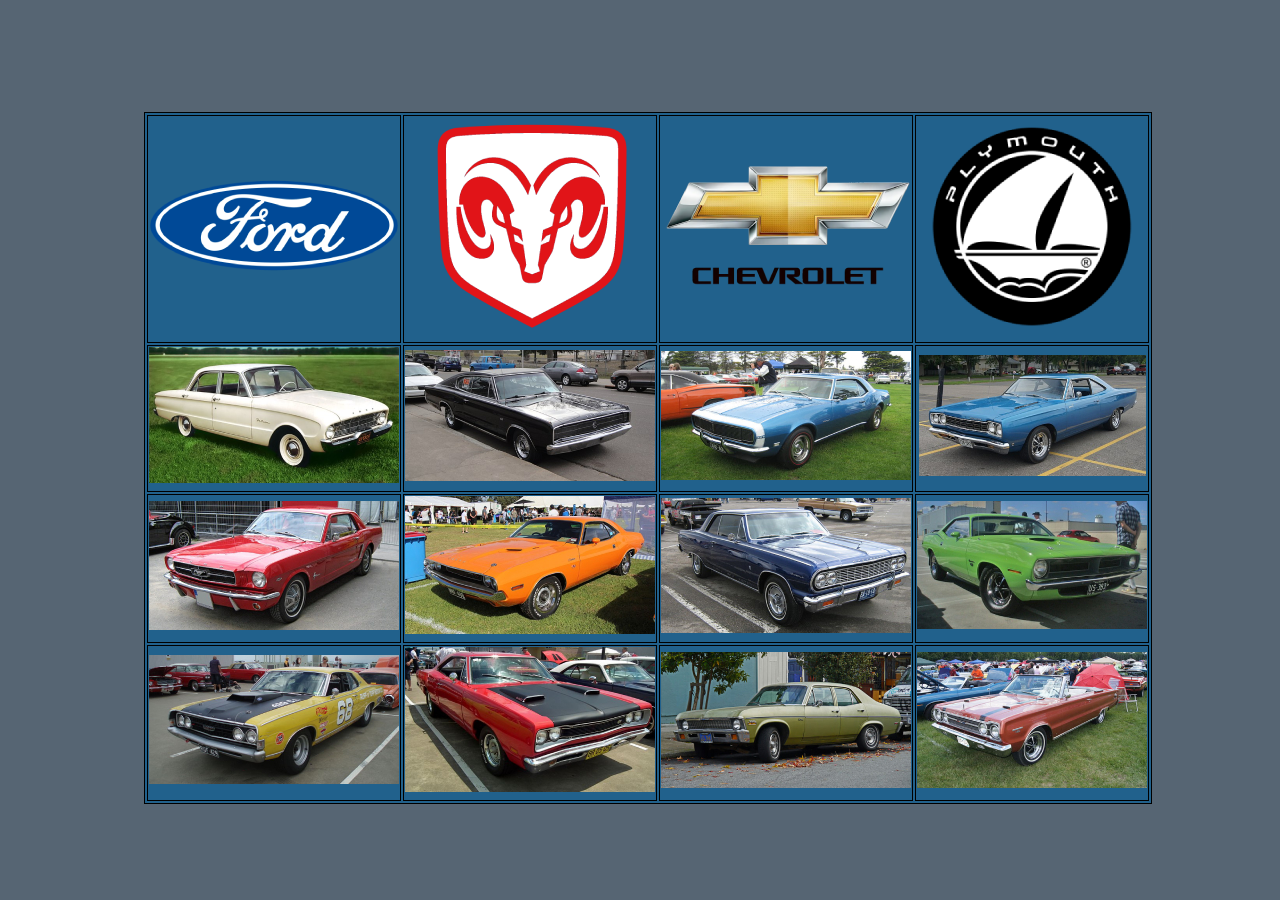
<file: index.html>
<!DOCTYPE html>
<html lang="pl">
<head>
    <meta charset="UTF-8">
    <meta name="viewport" content="width=device-width, initial-scale=1.0">
    <title>Album</title>
    <meta name="author" content="Franciszek M">
    <link rel="stylesheet" href="css/index.css">
    <link rel="icon" type="image/x-icon" href="img/favicon.png">
</head>
<body>
    <table>
        <tr>
            <th><img src="img/logo/ford.png" alt="ford"></th>
            <th><img src="img/logo/dodge.png" alt="dodge"></th>
            <th><img src="img/logo/chevy.png" alt="chevy"></th>
            <th><img src="img/logo/plymouth.png" alt="plymouth"></th>
        </tr>
        <tr>
            <td><a href="sites/falcon.html"><img src="img/ford/falcon.jpg" alt="falcon"></a></td>
            <td><a href="sites/charger.html"><img src="img/dodge/charger.jpg" alt="charger"></a></td>
            <td><a href="sites/camaro.html"><img src="img/chevy/camaro.jpg" alt="camaro"></a></td>
            <td><a href="sites/road_runner.html"><img src="img/plymouth/road_runner.jpg" alt="road_runner"></a></td>
        </tr>
        <tr>
	    	<td><a href="sites/mustang.html"><img src="img/ford/mustang.jpg" alt="mustang"></a></td>
            <td><a href="sites/challenger.html"><img src="img/dodge/challenger.jpg" alt="challenger"></a></td>
            <td><a href="sites/chevelle.html"><img src="img/chevy/chevelle.jpg" alt="chevelle"></a></td>
            <td><a href="sites/barracuda.html"><img src="img/plymouth/barracuda.jpg" alt="barracuda"></a></td>
        </tr>
        <tr>
            <td><a href="sites/torino.html"><img src="img/ford/torino.jpg" alt="torino"></a></td>
            <td><a href="sites/super_bee.html"><img src="img/dodge/super_bee.jpg" alt="super_bee"></a></td>
			<td><a href="sites/nova.html"><img src="img/chevy/nova.jpg" alt="nova"></a></td>
            <td><a href="sites/gtx.html"><img src="img/plymouth/gtx.jpg" alt="gtx"></a></td>
        </tr>
    </table>
</body>
</html>
</file>
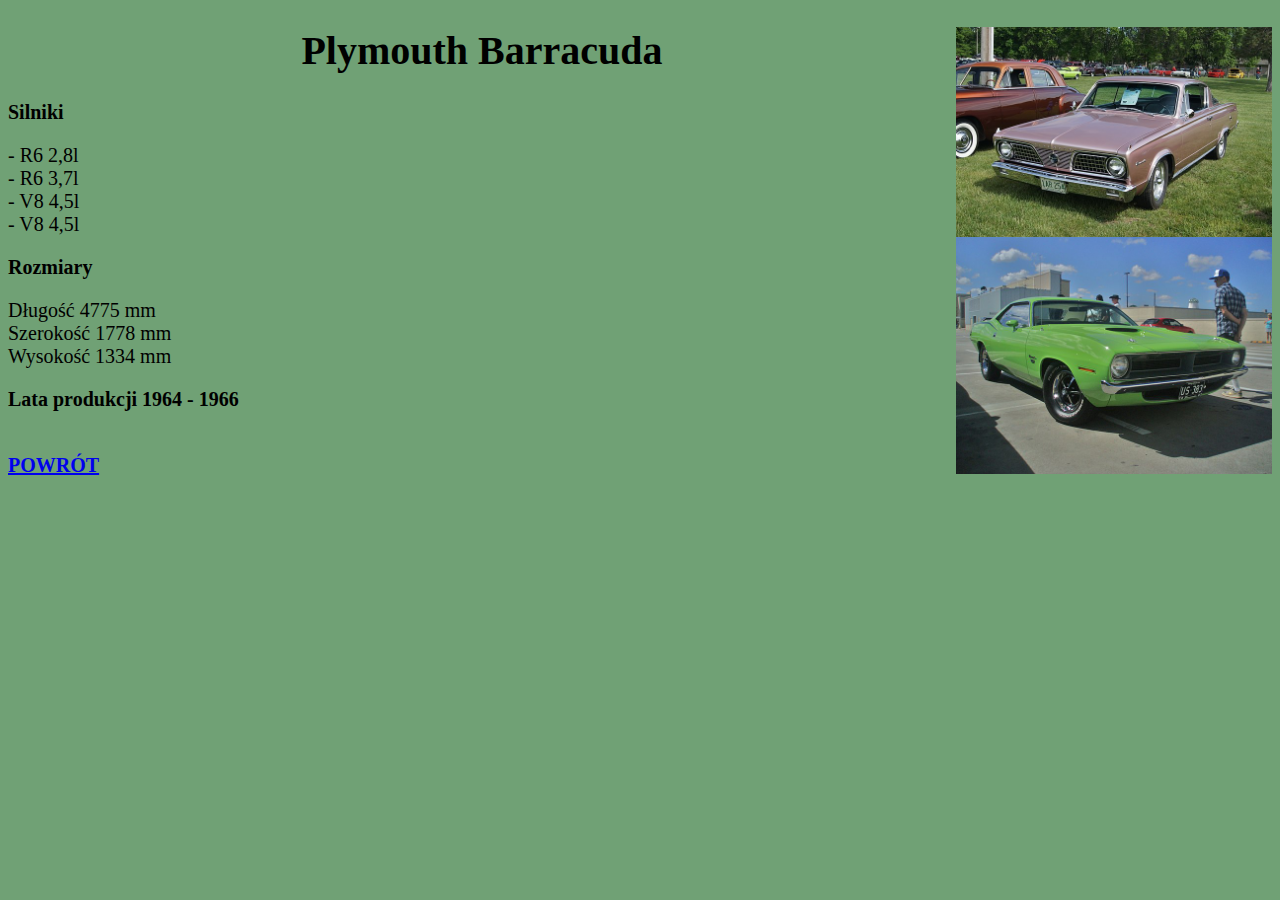
<file: sites/barracuda.html>
<!DOCTYPE html>
<html lang="pl">
<head>
    <meta charset="UTF-8">
    <meta name="viewport" content="width=device-width, initial-scale=1.0">
    <title>Barracuda</title>
    <link rel="stylesheet" href="../css/barracuda.css">
    <link rel="icon" type="image/x-icon" href="../img/favicon.png">
</head>
<body>
    <div id="img">
        <img src="../img/plymouth/640px-1966_Plymouth_Barracuda_(18324368442).jpg" alt="plymouth barracuda">
        <img src="../img/plymouth/640px-1970_Plymouth_Barracuda_(5200737763).jpg" alt="plymouth barracuda"></div>
        <h1 id="name">Plymouth Barracuda</h1>
        <!-- <p>Dane Techniczne</p> -->
        <p>Silniki</p>
        - R6 2,8l <br>
        - R6 3,7l <br>
        - V8 4,5l <br>
        - V8 4,5l <br>
        <p>Rozmiary</p>
        Długość     4775 mm <br>
        Szerokość	1778 mm <br>
        Wysokość	1334 mm
        <p>Lata produkcji 1964 - 1966</p>
        <br>
        <a href="../index.html"><b>POWRÓT</b></a>
</body>
</html>
</file>
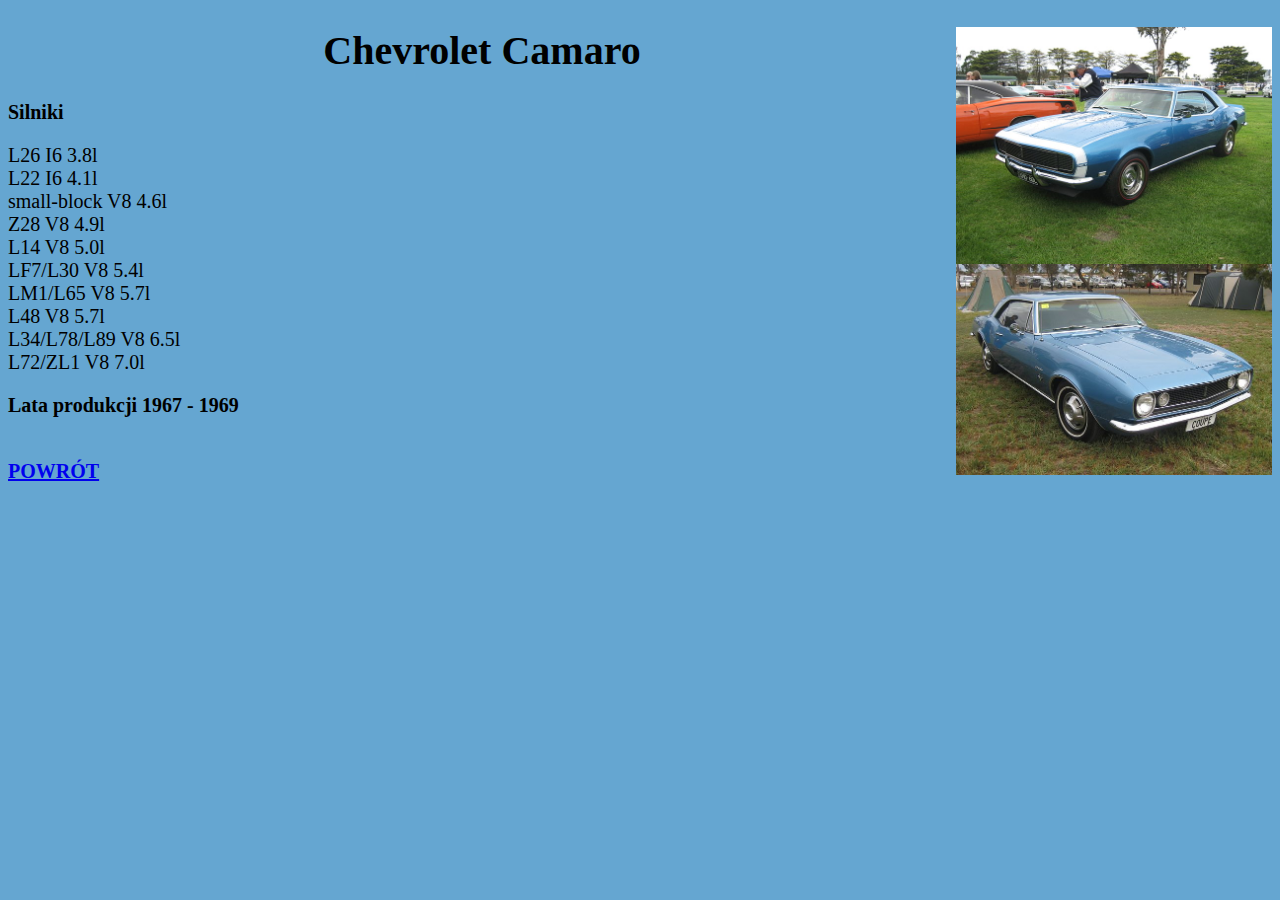
<file: sites/camaro.html>
<!DOCTYPE html>
<html lang="pl">
<head>
    <meta charset="UTF-8">
    <meta name="viewport" content="width=device-width, initial-scale=1.0">
    <title>Camaro</title>
    <link rel="stylesheet" href="../css/camaro.css">
    <link rel="icon" type="image/x-icon" href="../img/favicon.png">
</head>
<body>
    <div id="img">
        <img src="../img/chevy/640px-Chevrolet_Camaro_RS_327_1968.jpg" alt="chevrolet camaro">
        <img src="../img/chevy/640px-1967_Chevrolet_Camaro_Sport_Coupe.jpg" alt="chevrolet camaro"> </div>        
        <h1 id="name">Chevrolet Camaro</h1>
        <!-- <p>Dane Techniczne</p> -->
        <p>Silniki</p>
        L26 I6 3.8l <br>
        L22 I6 4.1l <br>
        small-block V8 4.6l <br>
        Z28 V8 4.9l <br>
        L14 V8 5.0l <br>
        LF7/L30 V8 5.4l <br>
        LM1/L65 V8 5.7l <br>
        L48 V8 5.7l <br>
        L34/L78/L89 V8 6.5l <br>
        L72/ZL1 V8 7.0l <br>
        <p>Lata produkcji 1967 - 1969</p>
        <br>
        <a href="../index.html"><b>POWRÓT</b></a>
</body>
</html>
</file>
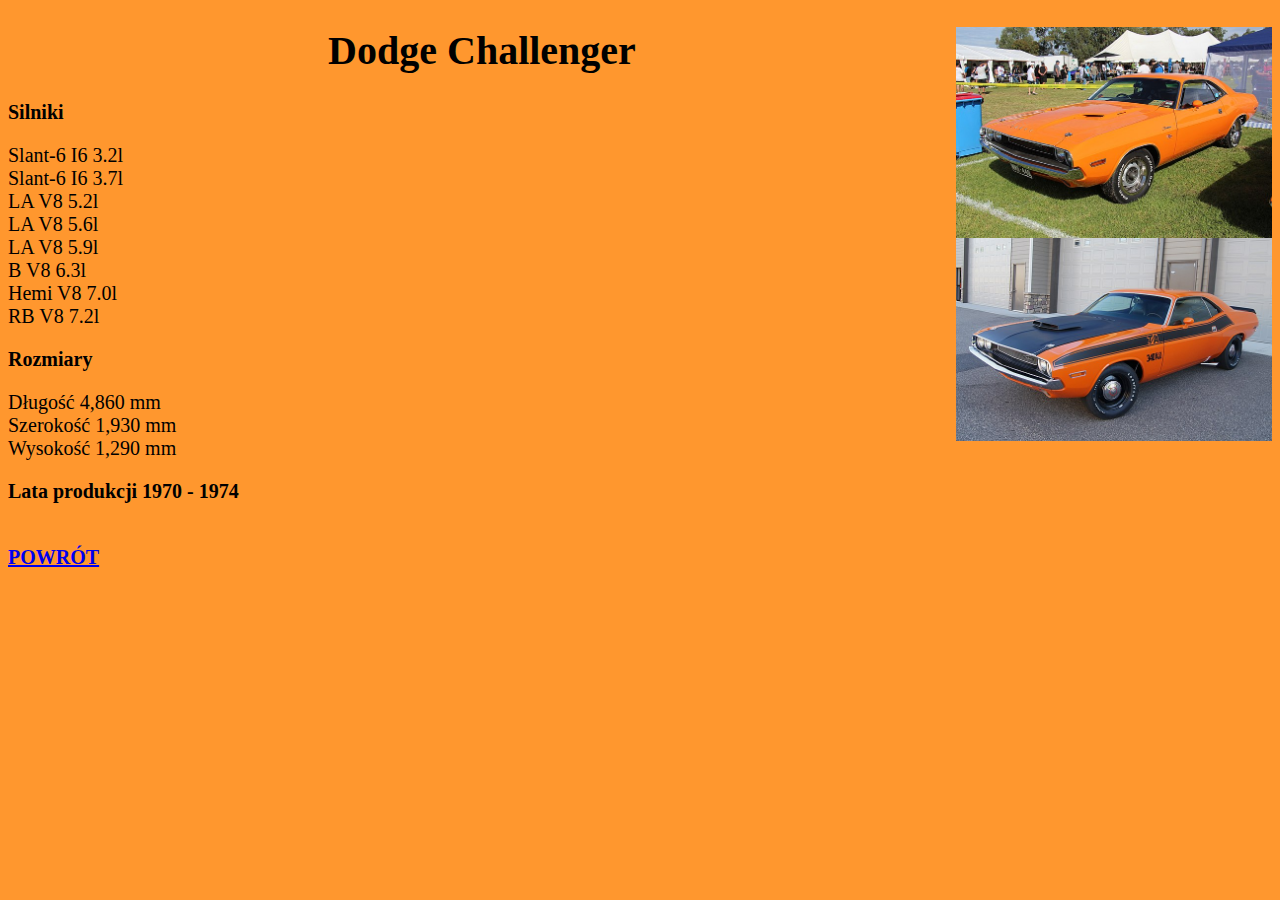
<file: sites/challenger.html>
<!DOCTYPE html>
<html lang="pl">
<head>
    <meta charset="UTF-8">
    <meta name="viewport" content="width=device-width, initial-scale=1.0">
    <title>Challenger</title>
    <link rel="stylesheet" href="../css/challenger.css">
    <link rel="icon" type="image/x-icon" href="../img/favicon.png">
</head>
<body>
    <div id="img">
        <img src="../img/dodge/640px-1970_Dodge_Challenger_RT_440_Magnum_(13440447413).jpg" alt="dodge challenger">
        <img src="../img/dodge/640px-Dodge_Challenger_(9885025066)_(cropped).jpg" alt="dodge challenger"> </div>        
        <h1 id="name">Dodge Challenger</h1>
        <!-- <p>Dane Techniczne</p> -->
        <p>Silniki</p>
	    Slant-6 I6 3.2l <br>
        Slant-6 I6 3.7l <br>
        LA V8 5.2l <br>
        LA V8 5.6l <br>
        LA V8 5.9l <br>
        B V8 6.3l <br>
        Hemi V8 7.0l <br>
        RB V8 7.2l
        <p>Rozmiary</p>
        Długość	    4,860 mm <br>
        Szerokość	1,930 mm <br>
        Wysokość	1,290 mm
        <p>Lata produkcji 1970 - 1974</p>
        <br>
        <a href="../index.html"><b>POWRÓT</b></a>
</body>
</html>
</file>
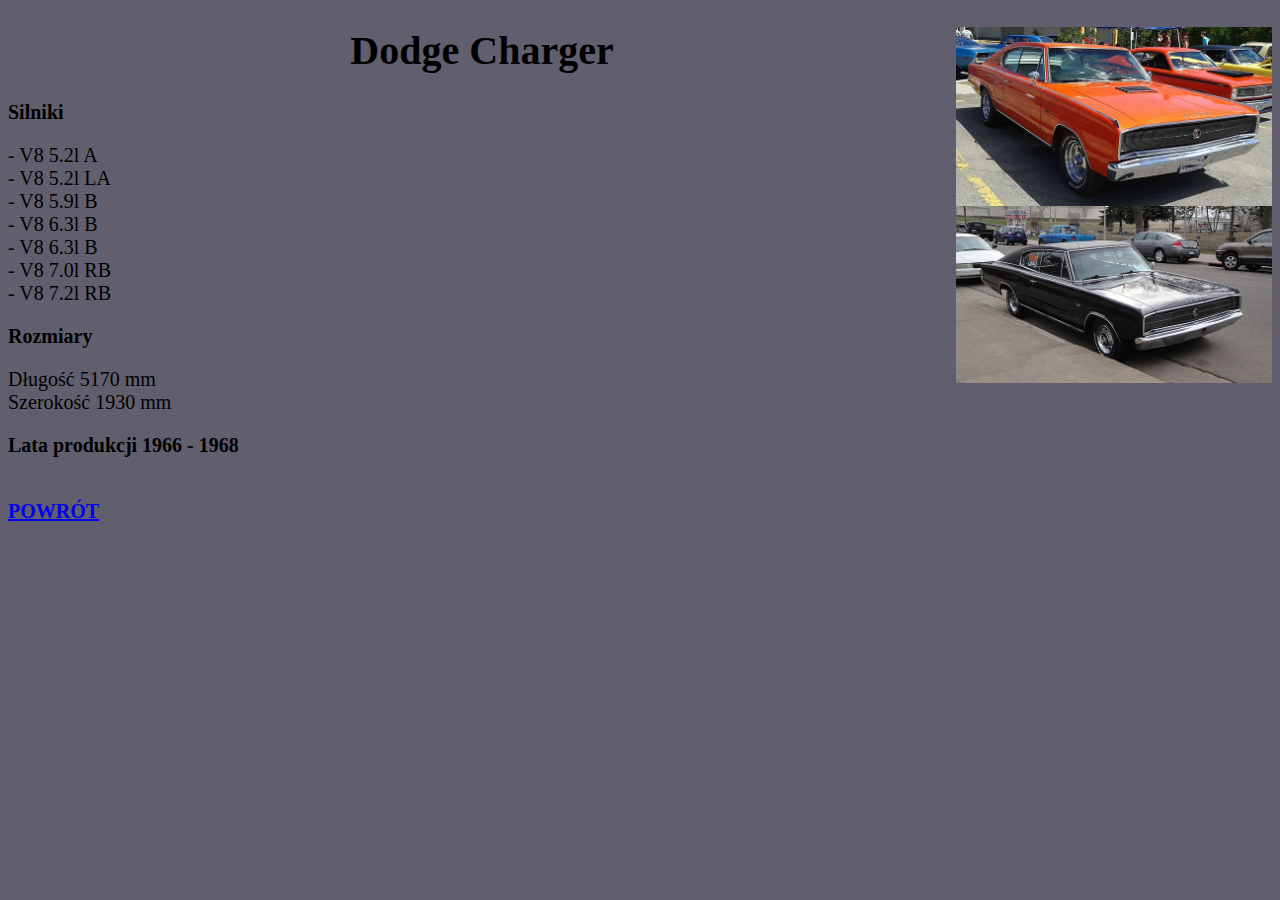
<file: sites/charger.html>
<!DOCTYPE html>
<html lang="pl">
<head>
    <meta charset="UTF-8">
    <meta name="viewport" content="width=device-width, initial-scale=1.0">
    <title>Charger</title>
    <link rel="stylesheet" href="../css/charger.css">
    <link rel="icon" type="image/x-icon" href="../img/favicon.png">
</head>
<body>
    <div id="img">
        <img src="../img/dodge/640px-'66_Dodge_Charger_(Mopar_Vallyfield_'14).jpg" alt="dodge charger">
        <img src="../img/dodge/640px-67_Dodge_Charger_(6954032708).jpg" alt="dodge charger"></div>
        <h1 id="name">Dodge Charger</h1>
        <!-- <p>Dane Techniczne</p> -->
        <p>Silniki</p>
        - V8 5.2l A <br>
        - V8 5.2l LA <br>
        - V8 5.9l B <br>
        - V8 6.3l B <br>
        - V8 6.3l B <br>
        - V8 7.0l RB <br>
        - V8 7.2l RB <br>
        <p>Rozmiary</p>
        Długość	    5170 mm <br>
        Szerokość	1930 mm
        <p>Lata produkcji 1966 - 1968</p>
        <br>
        <a href="../index.html"><b>POWRÓT</b></a>
</body>
</html>
</file>
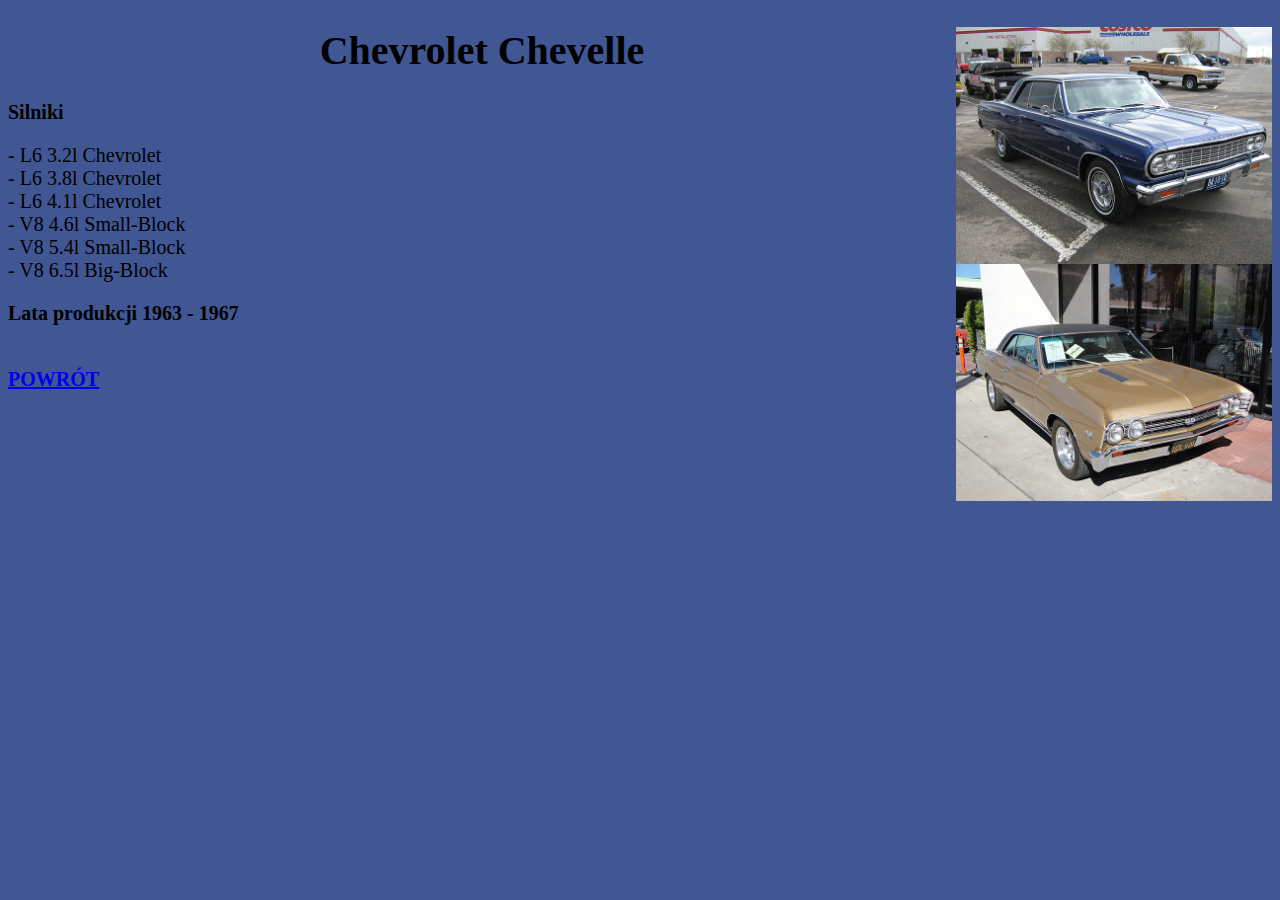
<file: sites/chevelle.html>
<!DOCTYPE html>
<html lang="pl">
<head>
    <meta charset="UTF-8">
    <meta name="viewport" content="width=device-width, initial-scale=1.0">
    <title>Chevelle</title>
    <link rel="stylesheet" href="../css/chevelle.css">
    <link rel="icon" type="image/x-icon" href="../img/favicon.png">
</head>
<body>
    <div id="img">
        <img src="../img/chevy/640px-Chevrolet_Malibu_(3544118836).jpg" alt="chevrolet chevelle">
        <img src="../img/chevy/640px-Flickr_-_DVS1mn_-_67_Chevrolet_Chevelle_SS_(1).jpg" alt="chevrolet chevelle"></div>
        <h1 id="name">Chevrolet Chevelle</h1>
        <!-- <p>Dane Techniczne</p> -->
        <p>Silniki</p>
        - L6 3.2l Chevrolet <br>
        - L6 3.8l Chevrolet <br>
        - L6 4.1l Chevrolet <br>
        - V8 4.6l Small-Block <br>
        - V8 5.4l Small-Block <br>
        - V8 6.5l Big-Block <br>
        <p>Lata produkcji 1963 - 1967</p>
        <br>
        <a href="../index.html"><b>POWRÓT</b></a>	
</body>
</html>
</file>
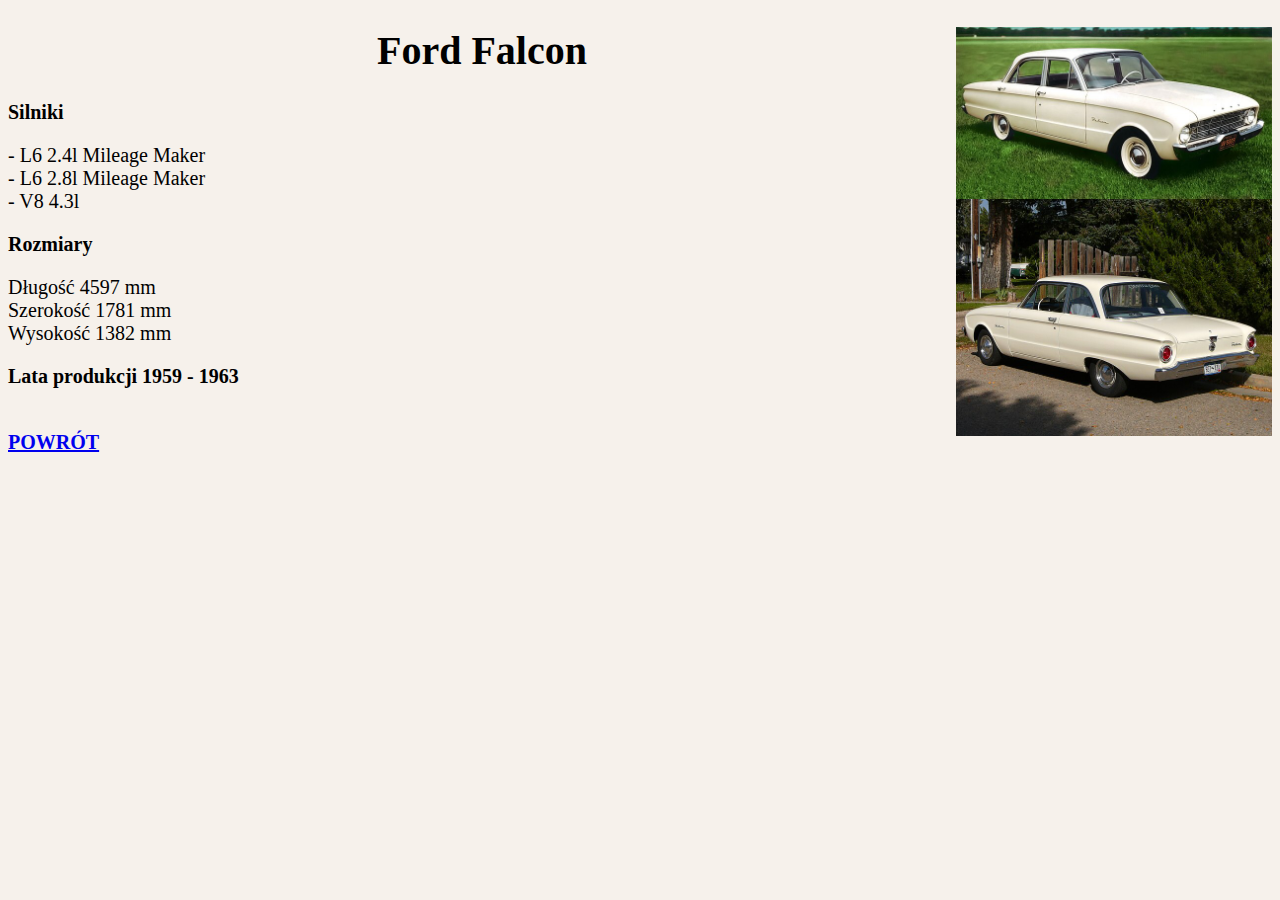
<file: sites/falcon.html>
<!DOCTYPE html>
<html lang="pl">
<head>
    <meta charset="UTF-8">
    <meta name="viewport" content="width=device-width, initial-scale=1.0">
    <title>Falcon</title>
    <link rel="stylesheet" href="../css/falcon.css">
    <link rel="icon" type="image/x-icon" href="../img/favicon.png">
</head>
<body>
    <div id="img">
    <img src="../img/ford/640px-1960-Ford-Falcon-4dr-Sed.jpg" alt="ford falcon">
    <img src="../img/ford/640px-1960_Ford_Falcon.jpg" alt="ford falcon"></div>
    <h1 id="name">Ford Falcon</h1>
    <!-- <p>Dane Techniczne</p> -->
    <p>Silniki</p>
    - L6 2.4l Mileage Maker <br>
    - L6 2.8l Mileage Maker <br> 
    - V8 4.3l <br>
    <p>Rozmiary</p>
    Długość     4597 mm <br>
    Szerokość   1781 mm <br>
    Wysokość	1382 mm
    <p>Lata produkcji 1959 - 1963</p>  <br>
    <a href="../index.html"><b>POWRÓT</b></a>

</body>
</html>
</file>
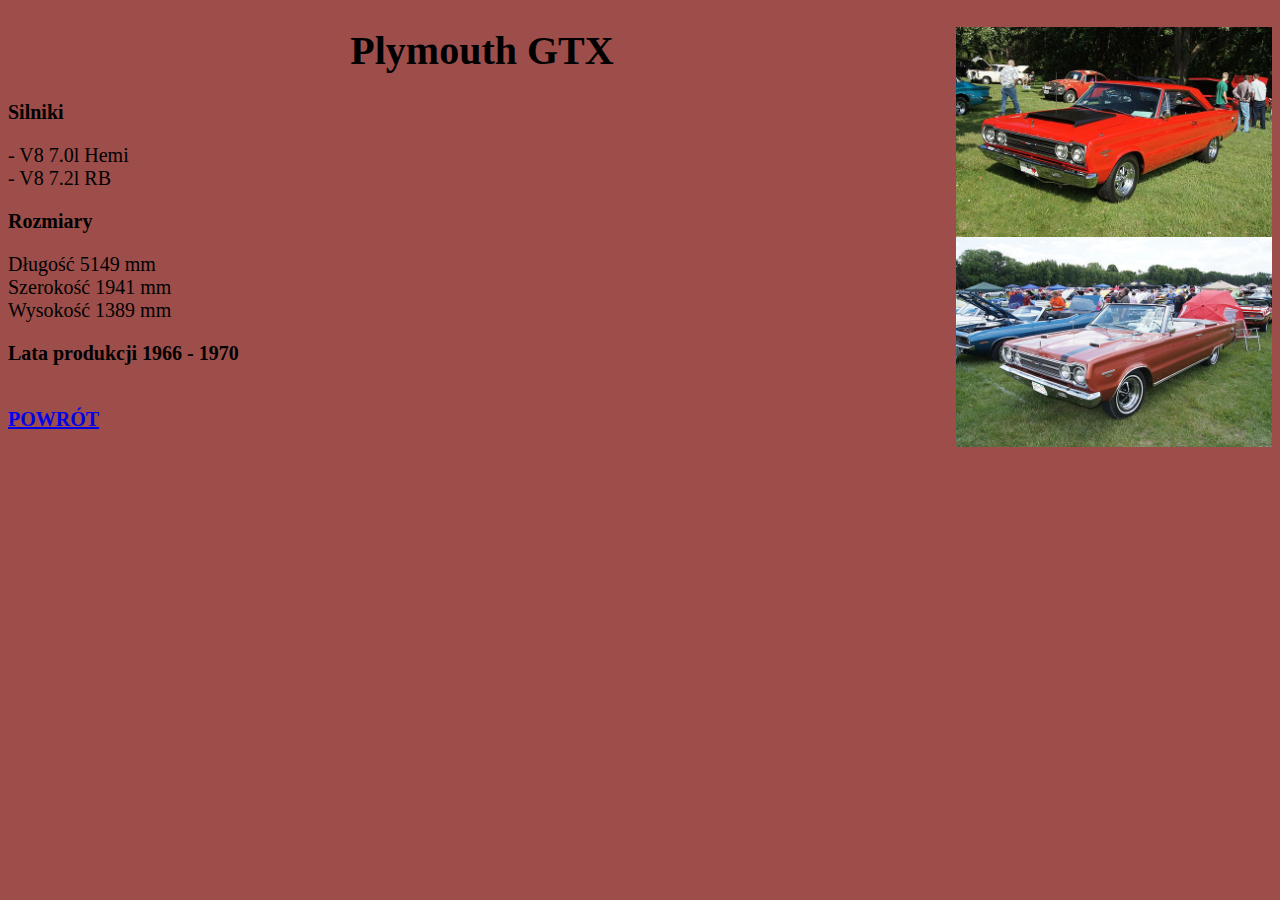
<file: sites/gtx.html>
<!DOCTYPE html>
<html lang="pl">
<head>
    <meta charset="UTF-8">
    <meta name="viewport" content="width=device-width, initial-scale=1.0">
    <title>GTX</title>
    <link rel="stylesheet" href="../css/gtx.css">
    <link rel="icon" type="image/x-icon" href="../img/favicon.png">
</head>
<body>
    <div id="img">
        <img src="../img/plymouth/640px-1967_Plymouth_Belvedere_GTX_(15089598046).jpg" alt="plymouth gtx">
        <img src="../img/plymouth/640px-67_Plymouth_Belvedere_GTX_(7331410460).jpg" alt="plymouth gtx"></div>
        <h1 id="name">Plymouth GTX</h1>
        <!-- <p>Dane Techniczne</p> -->
        <p>Silniki</p>
        - V8 7.0l Hemi <br>
        - V8 7.2l RB <br>
        <p>Rozmiary</p>
        Długość     5149 mm <br>
        Szerokość	1941 mm <br>
        Wysokość	1389 mm
        <p>Lata produkcji 1966 - 1970</p>
        <br>
        <a href="../index.html"><b>POWRÓT</b></a> 
</body>
</html>
</file>
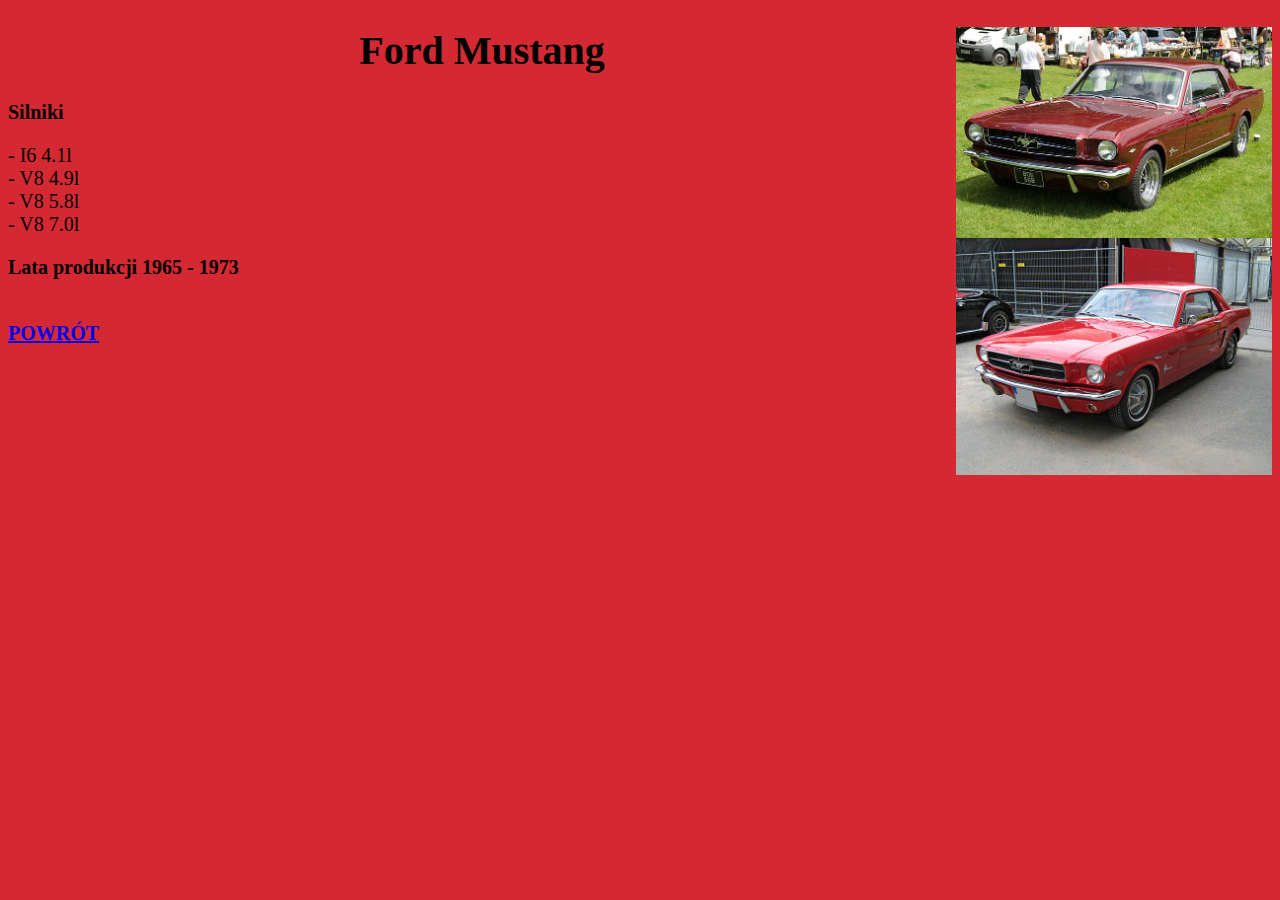
<file: sites/mustang.html>
<!DOCTYPE html>
<html lang="pl">
<head>
    <meta charset="UTF-8">
    <meta name="viewport" content="width=device-width, initial-scale=1.0">
    <title>Mustang</title>
    <link rel="stylesheet" href="../css/mustang.css">
    <link rel="icon" type="image/x-icon" href="../img/favicon.png">
</head>
<body>
    <div id="img">
        <img src="../img/ford/640px-Ford_Mustang_(1964)_-_28540253076.jpg" alt="ford mustang">
        <img src="../img/ford/640px-1965_Ford_Mustang_2D_Hardtop_Front.jpg" alt="ford mustang"> </div>        
        <h1 id="name">Ford Mustang</h1>
        <!-- <p>Dane Techniczne</p> -->
        <p>Silniki</p>
        - I6 4.1l <br>
        - V8 4.9l <br>
        - V8 5.8l <br>
        - V8 7.0l
        <p>Lata produkcji 1965 - 1973</p>
        <br>
        <a href="../index.html"><b>POWRÓT</b></a>
</body>
</html>
</file>
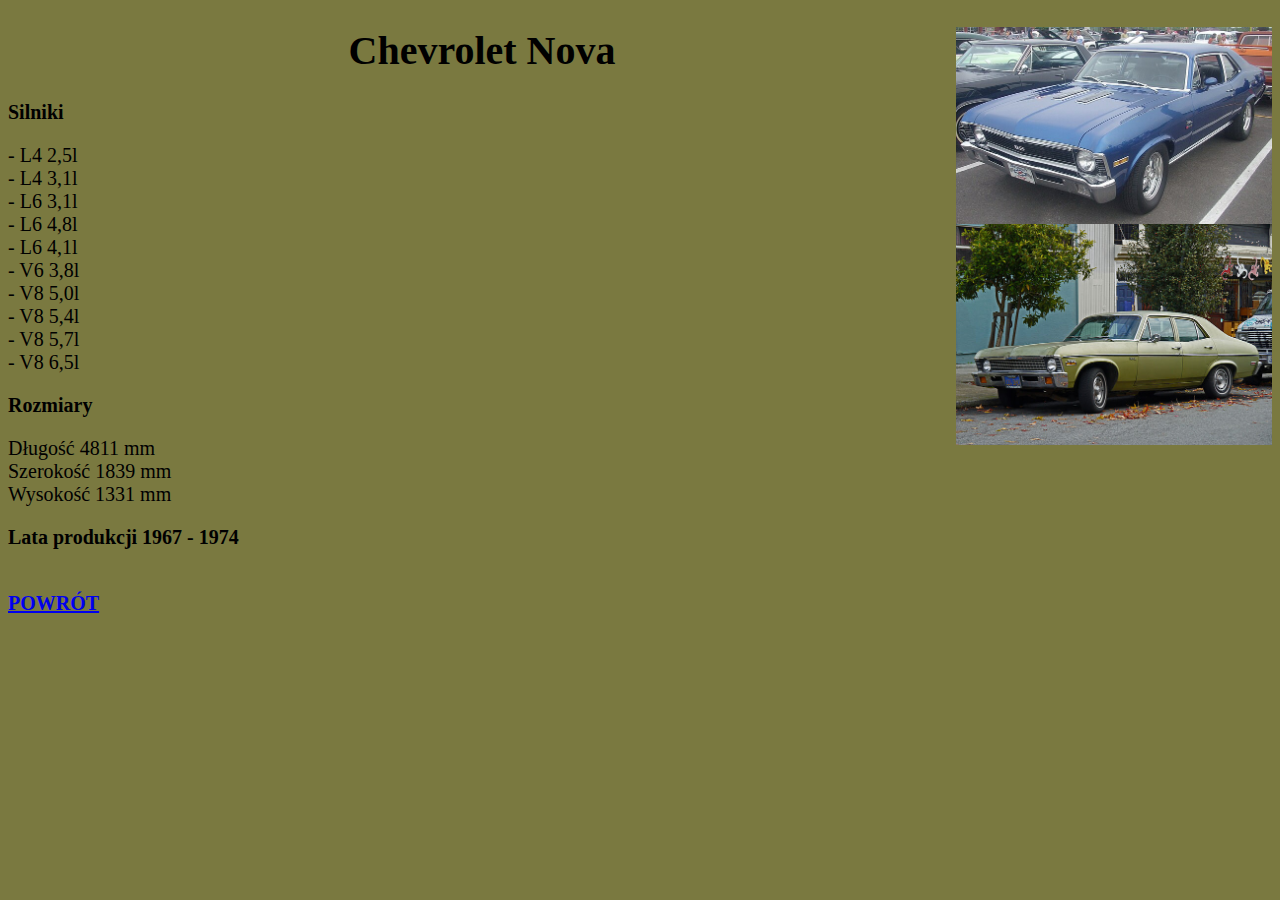
<file: sites/nova.html>
<!DOCTYPE html>
<html lang="pl">
<head>
    <meta charset="UTF-8">
    <meta name="viewport" content="width=device-width, initial-scale=1.0">
    <title>Nova</title>
    <link rel="stylesheet" href="../css/nova.css">
    <link rel="icon" type="image/x-icon" href="../img/favicon.png">
</head>
<body>
    <div id="img">
        <img src="../img/chevy/640px-Chevrolet_Nova_SS_Coupe_(Centropolis_Laval_'10).jpg" alt="chevrolet nova">
        <img src="../img/chevy/640px-San_Francisco,_California_-_USA_(9073500055).jpg" alt="chevrolet nova"></div>
        <h1 id="name">Chevrolet Nova</h1>
        <!-- <p>Dane Techniczne</p> -->
        <p>Silniki</p>
        - L4 2,5l <br>
        - L4 3,1l <br>
        - L6 3,1l <br>
        - L6 4,8l <br>
        - L6 4,1l <br>
        - V6 3,8l <br>
        - V8 5,0l <br>
        - V8 5,4l <br>
        - V8 5,7l <br>
        - V8 6,5l <br>
        <p>Rozmiary</p>
        Długość     4811 mm <br>
        Szerokość	1839 mm <br>
        Wysokość	1331 mm
        <p>Lata produkcji 1967 - 1974</p>
        <br>
        <a href="../index.html"><b>POWRÓT</b></a>
</body>
</html>
</file>
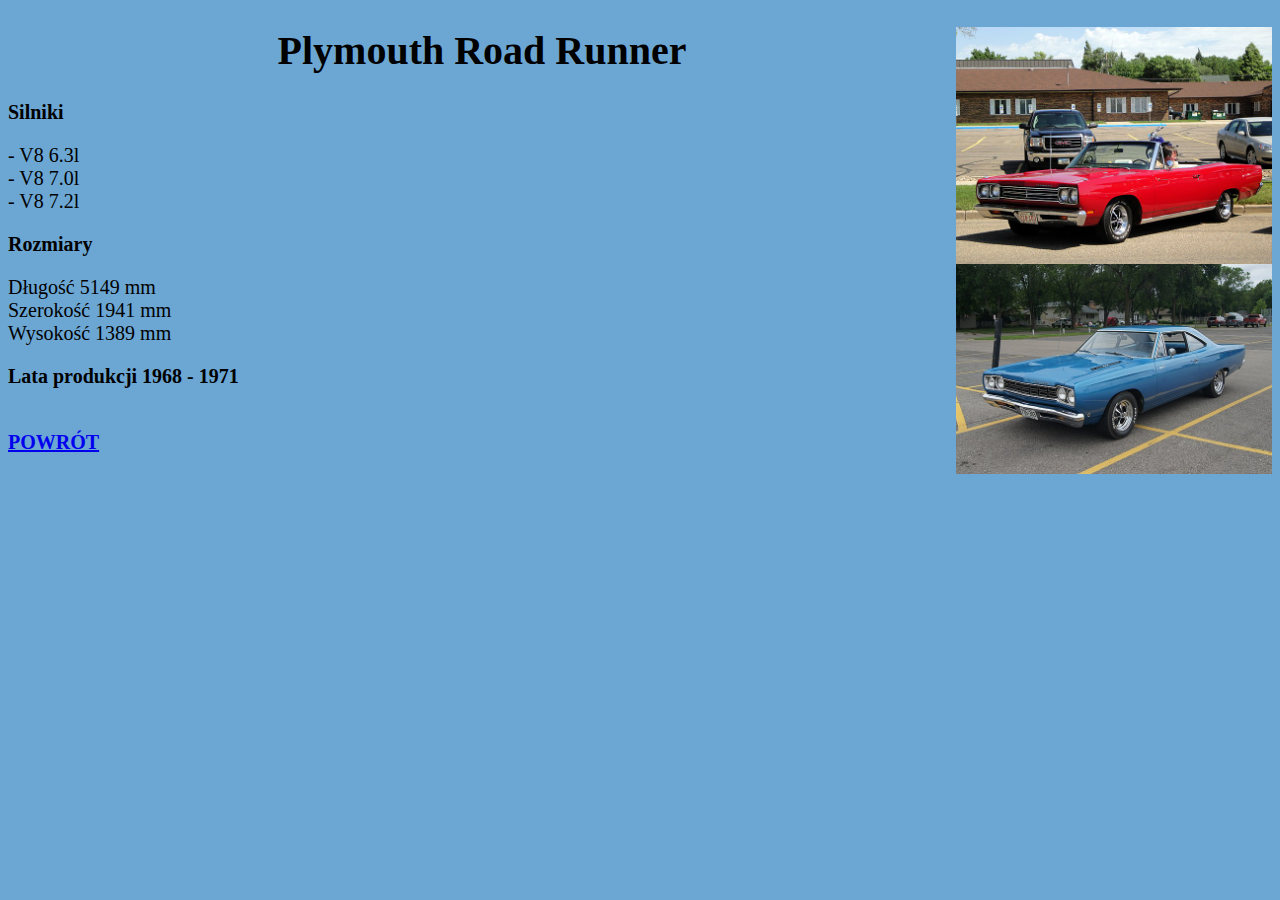
<file: sites/road_runner.html>
<!DOCTYPE html>
<html lang="pl">
<head>
    <meta charset="UTF-8">
    <meta name="viewport" content="width=device-width, initial-scale=1.0">
    <title>Road Runner</title>
    <link rel="stylesheet" href="../css/road_runner.css">
    <link rel="icon" type="image/x-icon" href="../img/favicon.png">
</head>
<body>
    <div id="img">
        <img src="../img/plymouth/640px-69_Plymouth_Roadrunner_(7367386754).jpg" alt="plymouth road runner">
        <img src="../img/plymouth/640px-1968_Plymouth_Roadrunner_(18817120195).jpg" alt="plymouth road runner"> </div>        
        <h1 id="name">Plymouth Road Runner</h1>
        <!-- <p>Dane Techniczne</p> -->
        <p>Silniki</p>
        - V8 6.3l <br>
        - V8 7.0l <br>
        - V8 7.2l <br>
        <p>Rozmiary</p>
        Długość	    5149 mm <br>
        Szerokość	1941 mm <br>
        Wysokość	1389 mm
        <p>Lata produkcji 1968 - 1971</p>
        <br>
        <a href="../index.html"><b>POWRÓT</b></a>
</body>
</html>
</file>
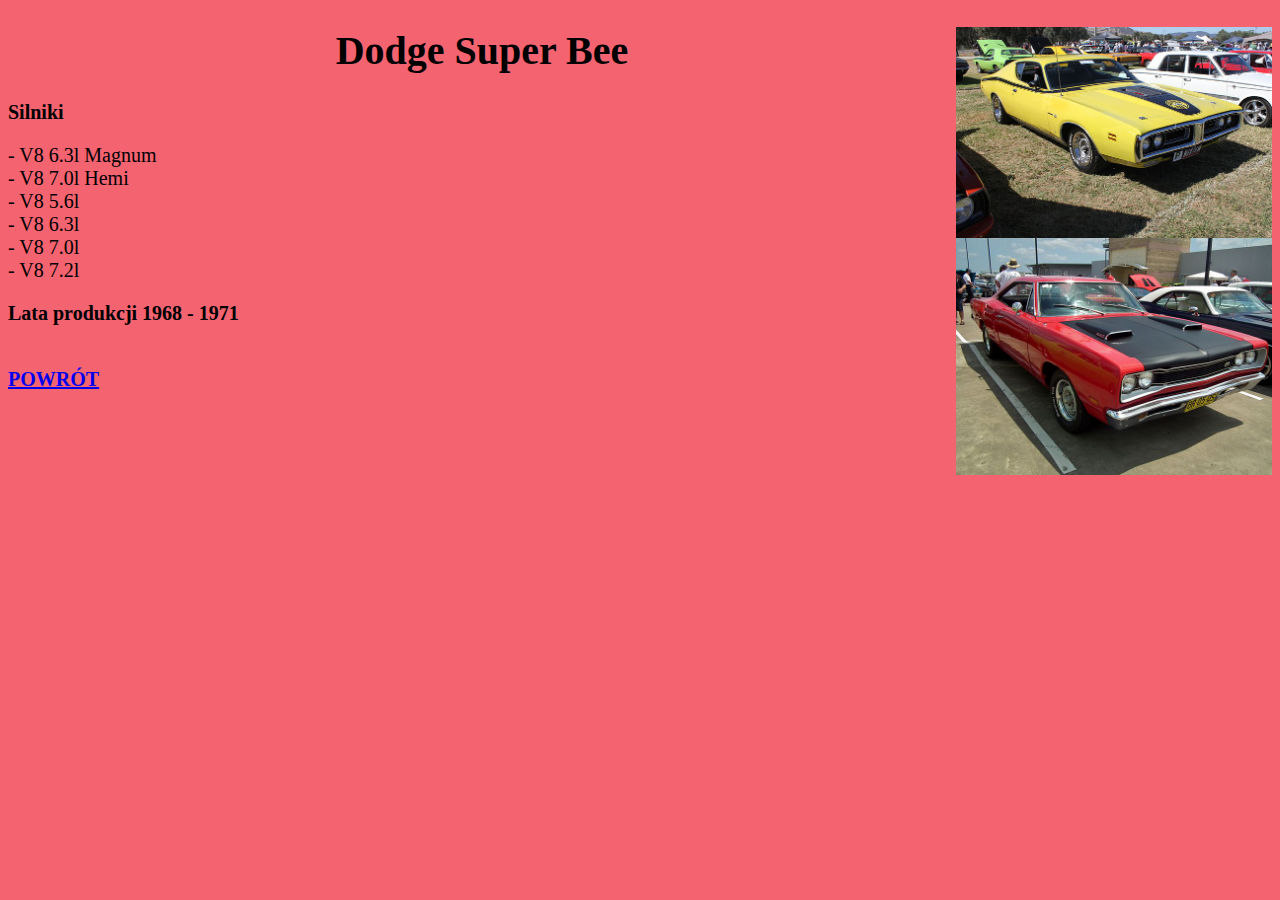
<file: sites/super_bee.html>
<!DOCTYPE html>
<html lang="pl">
<head>
    <meta charset="UTF-8">
    <meta name="viewport" content="width=device-width, initial-scale=1.0">
    <title>Super Bee</title>
    <link rel="stylesheet" href="../css/super_bee.css">
    <link rel="icon" type="image/x-icon" href="../img/favicon.png">
</head>
<body>
    <div id="img">
        <img src="../img/dodge/640px-1971_Dodge_Charger_Super_Bee_(16986786802).jpg" alt="dodge super bee">
        <img src="../img/dodge/640px-1969_Dodge_Coronet_Super_Bee_coupe_(12404033893).jpg" alt="dodge super bee"></div>
        <h1 id="name">Dodge Super Bee</h1>
        <!-- <p>Dane Techniczne</p> -->
        <p>Silniki</p>
        - V8 6.3l Magnum <br>
        - V8 7.0l Hemi <br>
        - V8 5.6l <br>
        - V8 6.3l <br> 
        - V8 7.0l <br>
        - V8 7.2l <br>
        <p>Lata produkcji 1968 - 1971</p>
        <br>
        <a href="../index.html"><b>POWRÓT</b></a>
</body>
</html>
</file>
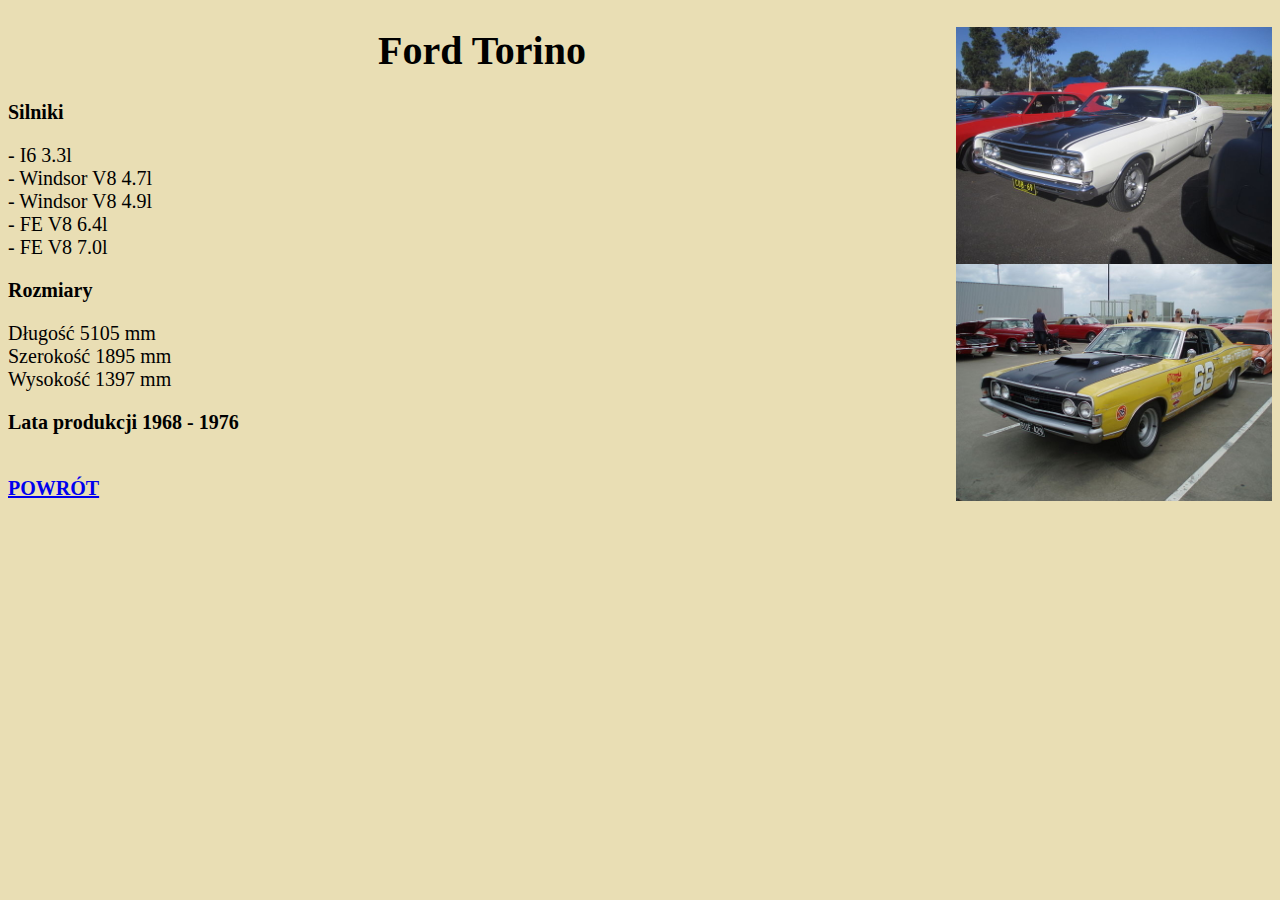
<file: sites/torino.html>
<!DOCTYPE html>
<html lang="pl">
<head>
    <meta charset="UTF-8">
    <meta name="viewport" content="width=device-width, initial-scale=1.0">
    <title>Torino</title>
    <link rel="stylesheet" href="../css/torino.css">
    <link rel="icon" type="image/x-icon" href="../img/favicon.png">
</head>
<body>
    <div id="img">
        <img src="../img/ford/640px-1969_Ford_Torino_428_Cobra_Jet.jpg" alt="ford torino">
        <img src="../img/ford/640px-1968_Ford_Torino_GT_coupe_(5409674213).jpg" alt="ford torino"></div>
        <h1 id="name">Ford Torino</h1>
        <!-- <p>Dane Techniczne</p> -->
        <p>Silniki</p>
        - I6 3.3l <br>
        - Windsor V8 4.7l <br>
        - Windsor V8 4.9l <br>
        - FE V8 6.4l <br>
        - FE V8 7.0l <br>
        <p>Rozmiary</p>
        Długość     5105 mm <br>
        Szerokość	1895 mm <br>
        Wysokość	1397 mm
        <p>Lata produkcji 1968 - 1976</p>
        <br>
        <a href="../index.html"><b>POWRÓT</b></a>
</body>
</html>
</file>
<file: css/index.css>
body{
    background-color: #566573;
    position: absolute;
    top: 50%;
    left: 50%;
    transform: translate(-50%, -50%);
    font-size: 30px;
}

table, th, td{   
    border: 1px solid;
    text-align: center;    
    background-color: #21618C;
}
a:link{
    color: blueviolet;
}
</file>
<file: css/barracuda.css>
body {
  background-color: #70a175;
  font-size: 20px;
  color: black;
}
#name{
  text-align: center;
}

#img{
  display: flex;
  flex-direction: column;
  height: 400px;
  float: right;
  width: 25%;
}

p{
  font-weight: bold;
}
</file>
<file: css/camaro.css>
body {
    background-color: #65a6d1;
    font-size: 20px;
    color: black;
}
#name{
    text-align: center;
}

#img{
    display: flex;
    flex-direction: column;
    height: 400px;
    float: right;
    width: 25%;
}
p{
    font-weight: bold;
  }
</file>
<file: css/challenger.css>
body {
    background-color: #ff972e;
    font-size: 20px;
    color: black;
}
#name{
    text-align: center;
}

#img{
    display: flex;
    flex-direction: column;
    height: 400px;
    float: right;
    width: 25%;
}
p{
    font-weight: bold;
  }
</file>
<file: css/charger.css>
body {
    background-color: #615f6d;
    font-size: 20px;
    color: black;
}
#name{
    text-align: center;
}

#img{
    display: flex;
    flex-direction: column;
    height: 400px;
    float: right;
    width: 25%;
}
p{
    font-weight: bold;
  }
</file>
<file: css/chevelle.css>
body {
  background-color: #405793;
  font-size: 20px;
  color: black;
}
#name{
  text-align: center;
}

#img{
  display: flex;
  flex-direction: column;
  height: 400px;
  float: right;
  width: 25%;
}
p{
  font-weight: bold;
}
</file>
<file: css/falcon.css>
body {
    background-color: #f6f1eb;
    font-size: 20px;
    color: black;
}
#name{
    text-align: center;
}

#img{
    display: flex;
    flex-direction: column;
    height: 400px;
    float: right;
    width: 25%;
}
p{
    font-weight: bold;
}
</file>
<file: css/gtx.css>
body {
  background-color:#9d4e4b;
  font-size: 20px;
  color: black;
}
#name{
  text-align: center;
}

#img{
  display: flex;
  flex-direction: column;
  height: 400px;
  float: right;
  width: 25%;
}
p{
  font-weight: bold;
}
</file>
<file: css/mustang.css>
body {
    background-color: #d42933;
    font-size: 20px;
    color: black;
}
#name{
    text-align: center;
}

#img{
    display: flex;
    flex-direction: column;
    height: 400px;
    float: right;
    width: 25%;
}
p{
    font-weight: bold;
  }
</file>
<file: css/nova.css>
body {
  background-color: #7a7940;
  font-size: 20px;
  color: black;
}
#name{
  text-align: center;
}

#img{
  display: flex;
  flex-direction: column;
  height: 400px;
  float: right;
  width: 25%;
}
p{
  font-weight: bold;
}
</file>
<file: css/road_runner.css>
body {
    background-color: #6ca7d4;
    font-size: 20px;
    color: black;
}
#name{
    text-align: center;
}

#img{
    display: flex;
    flex-direction: column;
    height: 400px;
    float: right;
    width: 25%;
}
p{
    font-weight: bold;
  }
</file>
<file: css/super_bee.css>
body {
  background-color: #f46370;
  font-size: 20px;
  color: black;
}
#name{
  text-align: center;
}

#img{
  display: flex;
  flex-direction: column;
  height: 400px;
  float: right;
  width: 25%;
}
p{
  font-weight: bold;
}
</file>
<file: css/torino.css>
body {
  background-color: #e9deb4;
  font-size: 20px;
  color: black;
}
#name{
  text-align: center;
}

#img{
  display: flex;
  flex-direction: column;
  height: 400px;
  float: right;
  width: 25%;
}
p{
  font-weight: bold;
}
</file>
